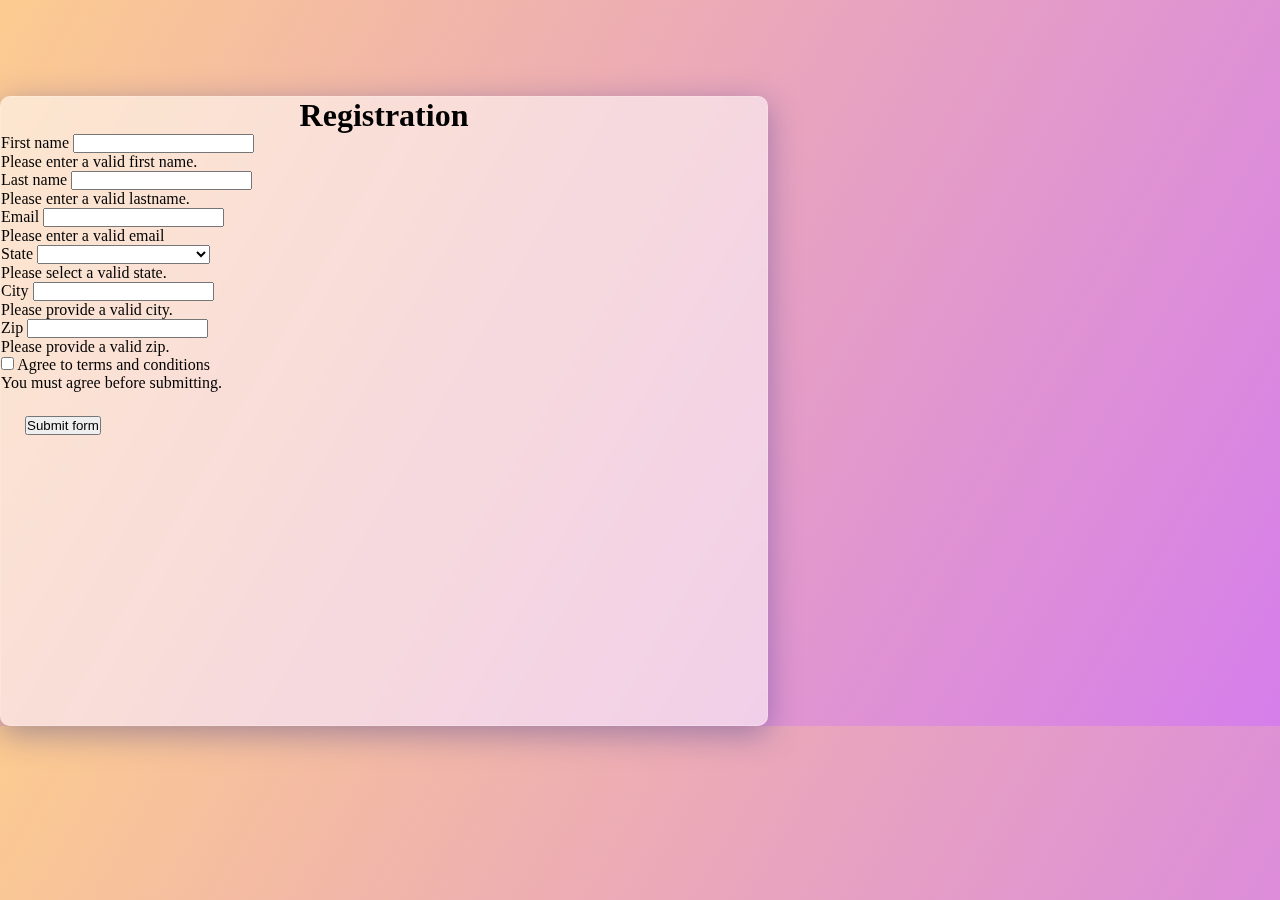
<file: index.html>
<!DOCTYPE html>
<html lang="en">
  <head>
    <meta charset="UTF-8" />
    <meta http-equiv="X-UA-Compatible" content="IE=edge" />
    <meta name="viewport" content="width=device-width, initial-scale=1.0" />
    <title>Registration Form</title>
    <link
      href="https://cdn.jsdelivr.net/npm/bootstrap@5.2.0/dist/css/bootstrap.min.css"
      rel="stylesheet"
      integrity="sha384-gH2yIJqKdNHPEq0n4Mqa/HGKIhSkIHeL5AyhkYV8i59U5AR6csBvApHHNl/vI1Bx"
      crossorigin="anonymous"
    />
    <link rel="stylesheet" href="style.css">
    <script src="index.js"></script>
  </head>
  <body>
    <div class="container">
        <h1 class="display-3 heading">Registration</h1>
    <form class="row g-4 registration-form" novalidate>
        <div class="col-md-5">
          <label for="first-name" class="form-label">First name</label>
          <input type="text" class="form-control" id="first-name" onblur="firstNameValidation()">
          
          <div class="invalid-feedback" id="first-name-invalid">
            Please enter a valid first name.
          </div>
        </div>

        <div class="col-md-5">
          <label for="last-name" class="form-label">Last name</label>
          <input type="text" class="form-control" id="last-name" onblur="lastNameValidation()">
          
          <div class="invalid-feedback" id="last-name-invalid">
            Please enter a valid lastname.
          </div>
        </div>

        <div class="col-md-5">
          <label for="email" class="form-label">Email</label>
            <input type="text" class="form-control" id="email" onblur="emailValidation()" >
            
            <div class="invalid-feedback" id="email-invalid">
              Please enter a valid email
            </div>
        </div>
        <div class="col-md-5">
          <label for="state" class="form-label">State</label>
          <select class="form-select" id="state" onblur="stateValidation()">
            <option value=""></option>
            <option value="Andhra Pradesh">Andhra Pradesh</option>
          <option value="Arunachal Pradesh">Arunachal Pradesh</option>
          <option value="Assam">Assam</option>
          <option value="Andaman and Nicobar">Andaman and Nicobar</option>
          <option value="Bihar">Bihar</option>
          <option value="Chandigarh">Chandigarh</option>
          <option value="Chhattisgarh">Chhattisgarh</option>
          <option value="Dadara and Nagar Haveli">Dadara and Nagar Haveli</option>
          <option value="Daman and Diu">Daman and Diu</option>
          <option value="Delhi">Delhi</option>
          <option value="Goa">Goa</option>
          <option value="Gujarat">Gujarat</option>
          <option value="Haryana">Haryana</option>
          <option value="Himachal Pradesh">Himachal Pradesh</option>
          <option value="Jammu and Kashmir">Jammu and Kashmir</option>
          <option value="Jarkhand">Jarkhand</option>
          <option value="Karnataka">Karnataka</option>
          <option value="Kerala">Kerala</option>
          <option value="Ladakh">Ladakh</option>
          <option value="Lakshadweep">Lakshadweep</option>
          <option value="Madya Pradesh">Madya Pradesh</option>
          <option value="Maharastra">Maharastra</option>
          <option value="Manipur">Manipur</option>
          <option value="Meghalaya">Meghalaya</option>
          <option value="Mizoram">Mizoram</option>
          <option value="Nagaland">Nagaland</option>
          <option value="Odisha">Odisha</option>
          <option value="Panjab">Panjab</option>
          <option value="Punducherry">Punducherry</option>
          <option value="Rajasthan">Rajasthan</option>
          <option value="Sikkim">Sikkim</option>
          <option value="Tamil Nadu">Tamil Nadu</option>
          <option value="Telangana">Telangana</option>
          <option value="Tripura">Tripura</option>
          <option value="Uttar Pradesh">Uttar Pradesh</option>
          <option value="Uttarakhand">Uttarakhand</option>
          <option value="West Bengal">West Bengal</option>
          </select>
          <div class="invalid-feedback" id="state-invalid">
            Please select a valid state.
          </div>
        </div>
        <div class="col-md-4">
          <label for="city" class="form-label">City</label>
          <input type="text" class="form-control" id="city" onblur="cityValidation()">
          
          <div class="invalid-feedback" id="city-invalid">
            Please provide a valid city.
          </div>
        </div>
        <div class="col-md-3">
          <label for="zip" class="form-label">Zip</label>
          <input type="text" class="form-control" id="zip" onblur="zipValidation()">
          
          <div class="invalid-feedback" id="zip-invalid">
            Please provide a valid zip.
          </div>
        </div>
        <div class="col-12">
          <div class="form-check">
            <input class="form-check-input" type="checkbox" id="tnC" onclick="tnCValidation()">
            <label class="form-check-label" for="tnC">
              Agree to terms and conditions
            </label>
            
            <div class="invalid-feedback" id="tnC-invalid">
              You must agree before submitting.
            </div>
          </div>
        </div>
        <div class="col-12 submit-btn">
          <button class="btn btn-primary btn-lg btn-dark" type="button" onclick="validate()">Submit form</button>
        </div>
      </form>
    </div>


    <script src="https://cdn.jsdelivr.net/npm/bootstrap@5.2.0/dist/js/bootstrap.bundle.min.js" integrity="sha384-A3rJD856KowSb7dwlZdYEkO39Gagi7vIsF0jrRAoQmDKKtQBHUuLZ9AsSv4jD4Xa" crossorigin="anonymous"></script>
</body>
  </body>
</html>
</file>
<file: style.css>
* {
  margin: 0;
  padding: 0;
  box-sizing: border-box;
}
body {
  max-width: 100vw;
  max-height: 100vh;
  background-image: linear-gradient(120deg, #fccb90 0%, #d57eeb 100%);
}
.container {
  margin-top: 6rem;
  max-width: 60vw;
  min-height: 70vh;
  background: rgba(255, 255, 255, 0.55);
  box-shadow: 0 8px 32px 0 rgba(31, 38, 135, 0.37);
  backdrop-filter: blur(7.5px);
  -webkit-backdrop-filter: blur(7.5px);
  border-radius: 10px;
  border: 1px solid rgba(255, 255, 255, 0.18);
}
.heading {
  text-align: center;
  font-weight:600;
}
.submit-btn{
  margin: 1.5rem;
}
.registration-form {
  width: 60rem;
  margin: auto;
}


/*.valid-feedback, .invalid-feedback{
  display: block;
} */
</file>
